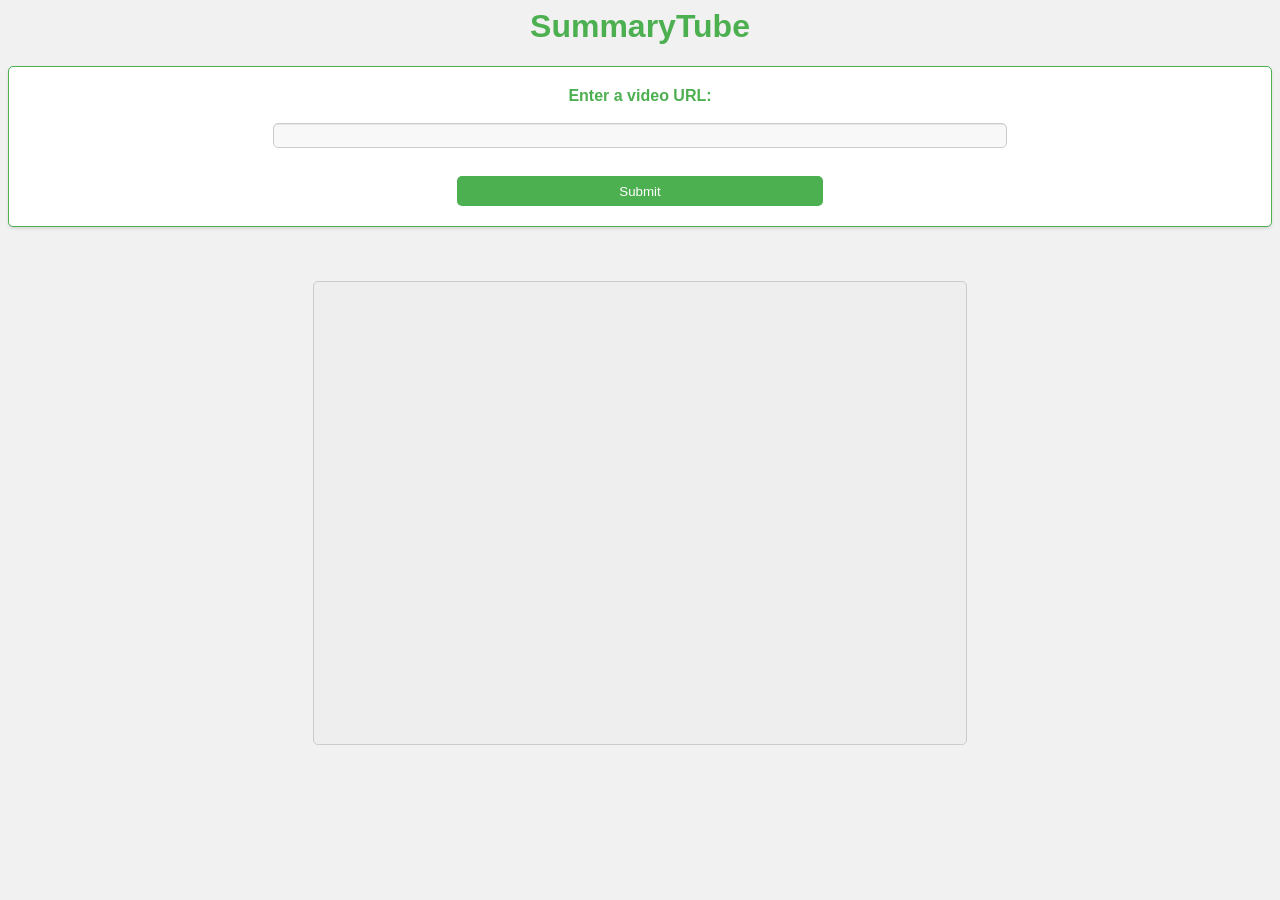
<file: index.html>
<html>
  <head>
    <title>SummaryTube</title>
    <link rel="stylesheet" href="./styles.css">
    
  </head>
  <body>
    <h1>SummaryTube</h1>
    <form id="video_form">
      <label for="video_url">Enter a video URL:</label><br>
      <input type="text" id="video_url" name="video_url"><br>
      <input type="submit" value="Submit">
    </form> 
    <br>
    <div id="summary">
      <!-- Summary of the video will be displayed here -->
    </div>
  </body>
  <script src="./scripts.js"></script>
</html>
</file>
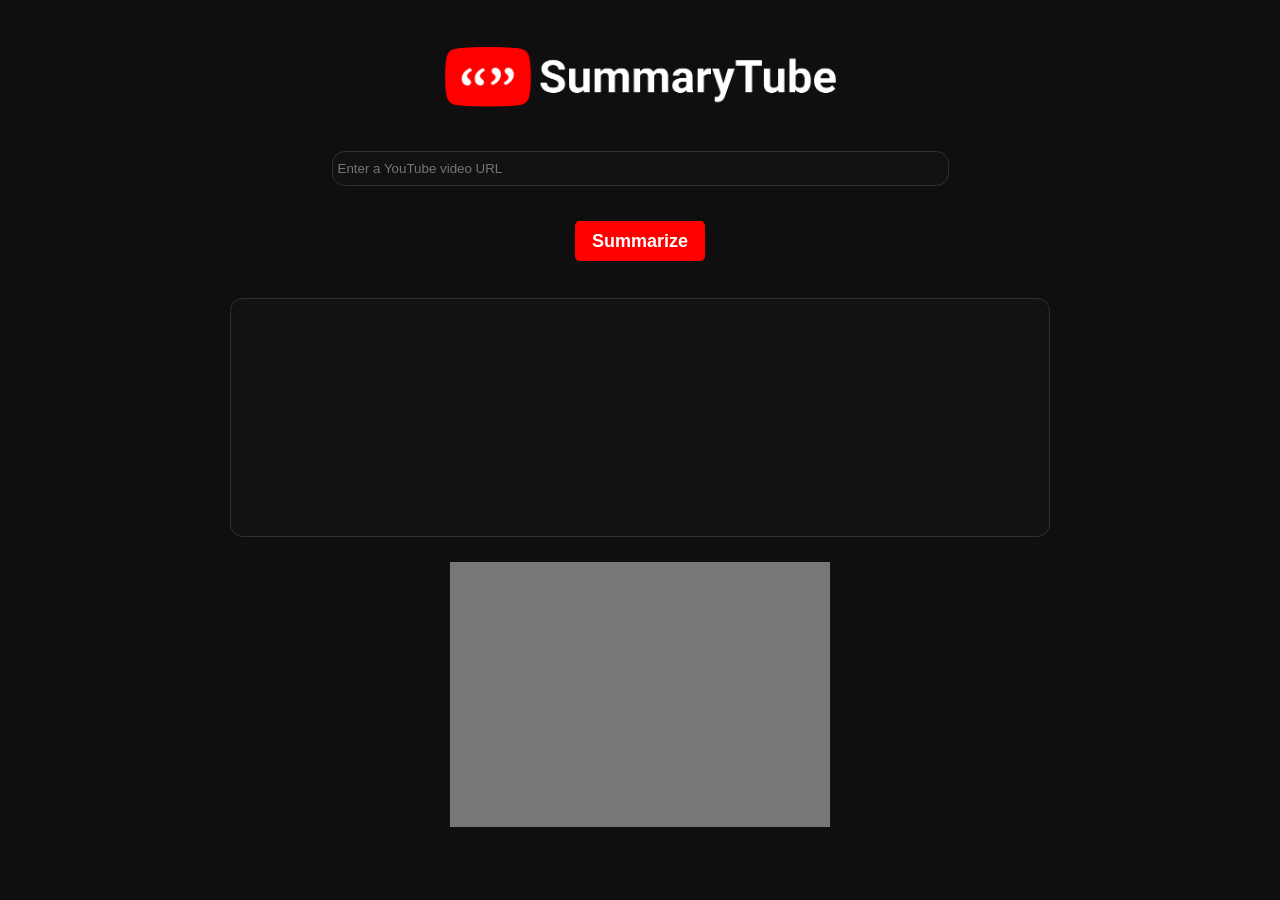
<file: static/index.html>
<html>
  <head>
    <br>
    <title>SummaryTube</title>
    <link rel="stylesheet" href="./styles.css">
  </head>
  <body>
    <link href='https://fonts.googleapis.com/css?family=Roboto' rel='stylesheet'>
    <img src="Logo.png" alt="logo" height="10%" class="center">
    <form id="video_form">
      <input type="text" placeholder="Enter a YouTube video URL" id="video_url" name="video_url"> <br>
      <input type="submit" value="Summarize">
    </form> 
    <div id="summary">
      <!-- Summary of the video will be displayed here -->
    </div> <br>
    <iframe width="30%" height="20%" id="thumbnail" allowfullscreen
    src="https://www.youtube.com/embed/tgbNymZ7vqY">
    </iframe>
  </body>
  <script src="./scripts.js"></script>
</html>
</file>
<file: styles.css>
/* Add some basic styling to the page */
body {
  font-family: sans-serif;
  background-color: #f1f1f1; /* Change the background color */
  color: #333; /* Change the text color */
}
h1 {
  text-align: center;
  color: #4CAF50; /* Change the color of the heading */
}
form {
  display: flex;
  flex-direction: column;
  align-items: center;
  background-color: #fff; /* Add a background color to the form */
  border: 1px solid #4CAF50; /* Add a border to the form */
  border-radius: 5px;
  box-shadow: 0 2px 3px rgba(0,0,0,0.1); /* Add a box shadow */
  padding: 20px;
}
label {
  font-weight: bold;
  color: #4CAF50; /* Change the color of the label */
}
input[type="text"] {
  width: 60%;
  height: 25px;
  border: 1px solid #ccc;
  border-radius: 5px;
  padding: 5px;
  background-color: #f8f8f8; /* Add a background color to the text box */
  box-shadow: inset 0 1px 1px rgba(0,0,0,0.075); /* Add a box shadow */
}
input[type="submit"] {
  width: 30%; /* Make the button smaller */
  height: 30px;
  background-color: #4CAF50;
  color: white;
  border: none;
  border-radius: 5px;
  cursor: pointer;
}
#summary {
  width: 50%;
  height: 50%;
  border: 1px solid #ccc;
  border-radius: 5px;
  padding: 10px;
  margin: 0 auto;
  background-color: #eee;
}
/* Add some additional styling */
form {
  margin-top: 20px;
}
input[type="submit"] {
  margin-top: 10px;
}
#summary {
  margin-top: 20px;
  text-align: left;
  font-size: 14px;
  line-height: 1.5;
  color: #333; /* Change the color of the summary text */
}
</file>
<file: static/styles.css>
/* Add some basic styling to the page */
body {
  font-family: sans-serif;
  background-color: #0f0f0f; /* Change the background color */
  color: #fff; /* Change the text color */
  font-family: 'Roboto';font-size: 22px;
}
h1 {
  text-align: center;
  color: #fff; /* Change the color of the heading */
}
form {
  display: flex;
  flex-direction: column;
  align-items: center;
  background-color: #0f0f0f; /* Add a background color to the form */
  border: 0px solid #303030; /* Add a border to the form */
  border-radius: 5px;
  /*box-shadow: 0 2px 3px rgba(0,0,0,0.1); /* Add a box shadow */
  padding: 15px;
}
label {
  font-weight: bold;
  color: #fff; /* Change the color of the label */
}
input[type="text"] {
  width: 50%;
  height: 35px;
  border: 1px solid #303030;
  border-radius: 12.5px;
  padding: 5px;
  color: #fff;
  background-color: #121212; /* Add a background color to the text box */
  box-shadow: inset 0 1px 1px rgba(0,0,0,0.075); /* Add a box shadow */
  text-align: left;
}
input[type="submit"] {
  width: 130px; /* Make the button smaller */
  height: 40px;
  background-color: #ff0000;
  color: white;
  border: none;
  border-radius: 5px;
  cursor: pointer;
  font-weight: bold;
  font-size: large;
}
iframe {
  width: 30%;
  height: 30%;
  margin: 0 auto;
  background-color: #777;
  display: block;
  border-style:none;
  
}
p{
  text-align: center;
}
#summary {
  width: 60%;
  height: 20%;
  border: 1px solid #303030;
  border-radius: 12.5px;
  padding: 30px;
  margin: 0 auto;
  background-color: #121212;
}
/* Add some additional styling */
form {
  margin-top: 15px;
}
input[type="submit"] {
  margin-top: 10px;
}
#summary {
  margin-top: 20px;
  text-align: left;
  font-size: 14px;
  line-height: 1.5;
  color: #fff; /* Change the color of the summary text */
}
.center {
  display: block;
  margin-left: auto;
  margin-right: auto;
}
</file>
